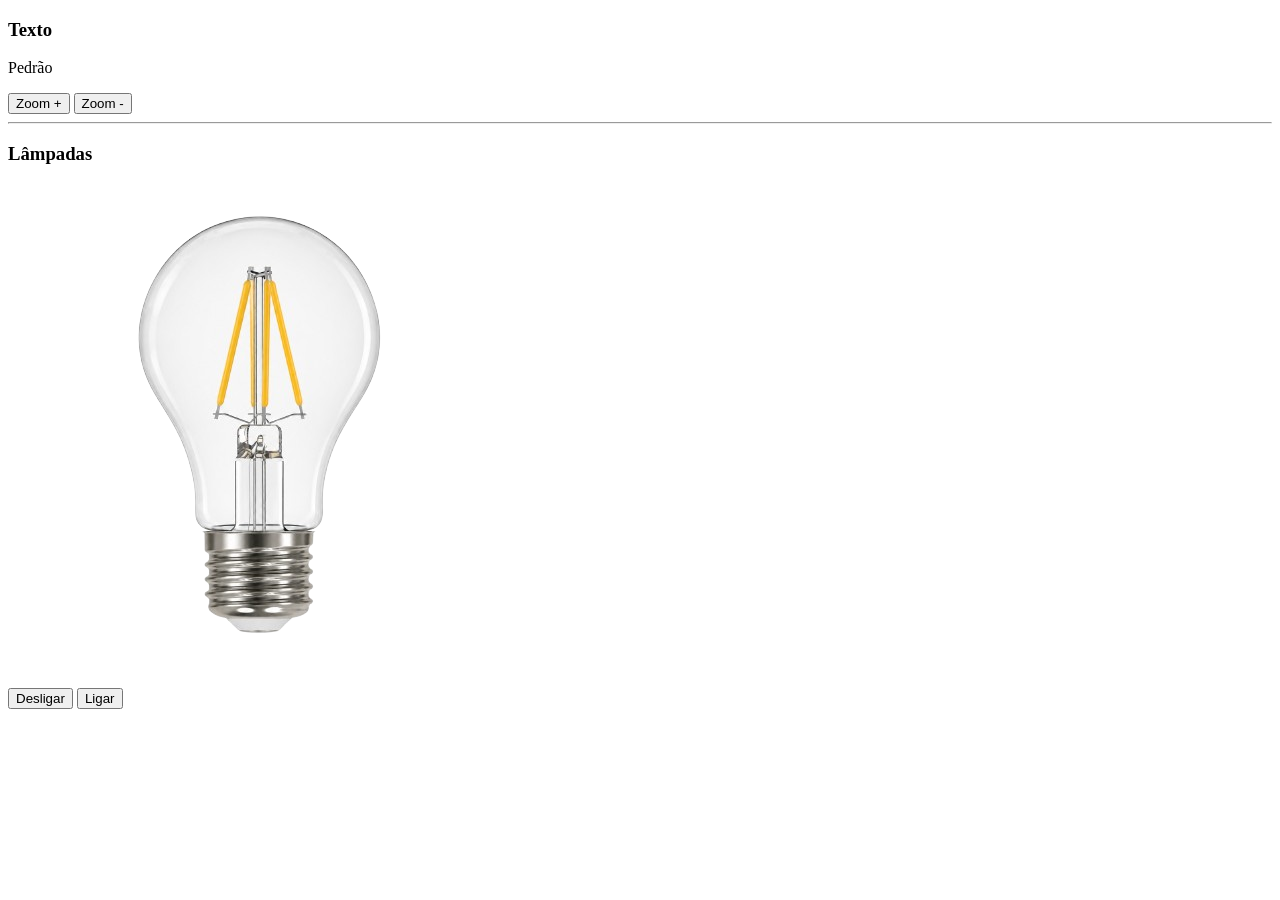
<file: JavaScript/Aula01/index.html>
<!DOCTYPE html>
<html lang="pt-br">
<head>
    <meta charset="UTF-8">
    <title>Aula 01</title>
</head>
<body>

    <h3>Texto</h3>
    <p id="demo">Pedro</p>
    <button onclick="aumentar()">Zoom +</button>
    <button onclick="diminuir()">Zoom -</button>

    <hr>

    <h3>Lâmpadas</h3>
    <img id="lampada" src="img/apagada.png"><br>
    
    <button onclick="desligar()">Desligar</button>
    <button onclick="ligar()">Ligar</button>

    <script src="js/script.js"></script>
</body>
</html>
</file>
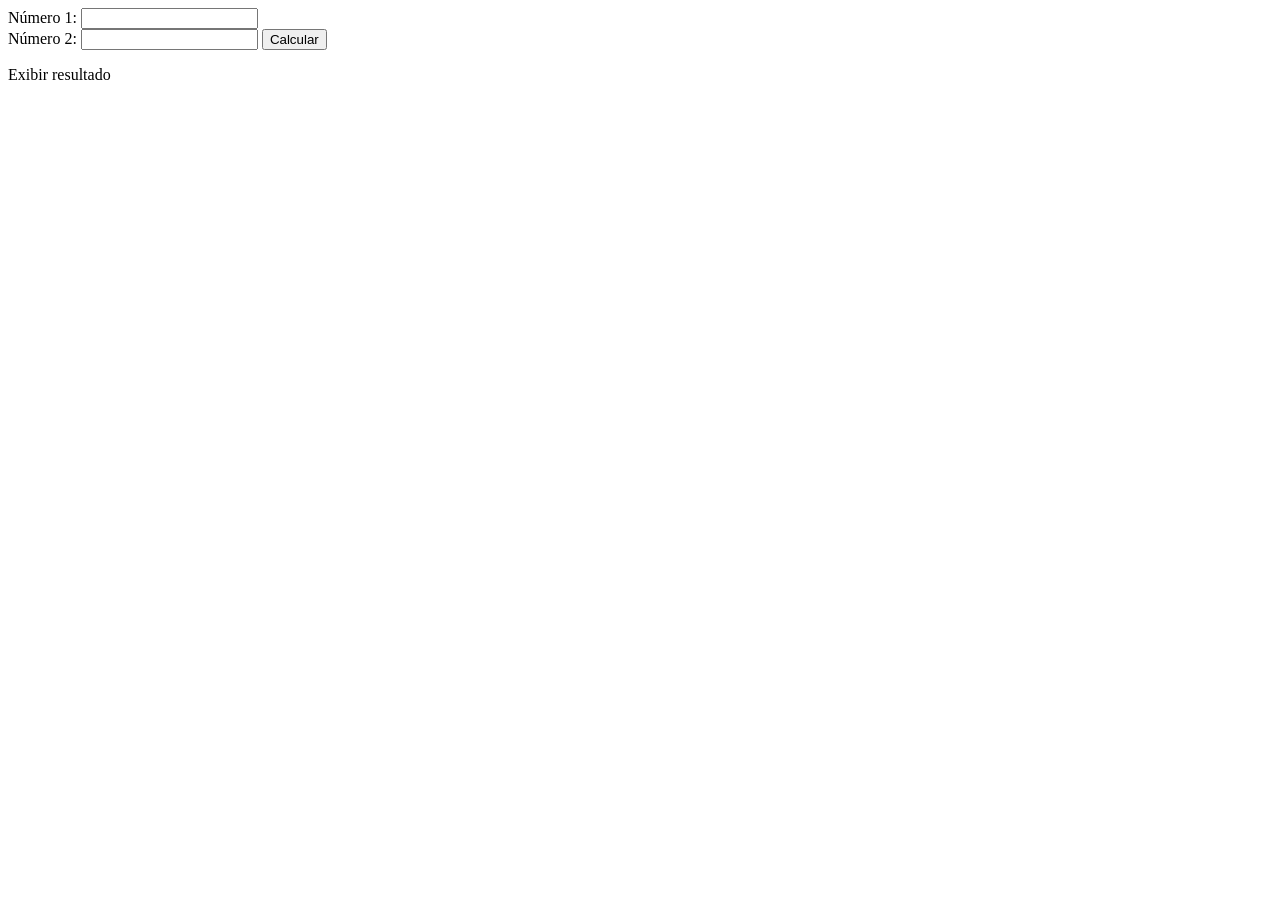
<file: JavaScript/Aula02/index.html>
<!DOCTYPE html>
<html lang="pt-br">
<head>
    <meta charset="UTF-8">
    <title>Calculadora de Multiplicação</title>
</head>
<body>
    <label>Número 1:</label>
    <input type="number" id="numero1">
    <br>
    <label>Número 2:</label>
    <input type="number" id="numero2">

    <button onclick="calcular()">Calcular</button>

    <p id="resultado">Exibir resultado</p>

    <script>
        function calcular() {
            let n1 = Number(document.getElementById("numero1").value);
            let n2 = Number(document.getElementById("numero2").value);

            document.getElementById("resultado").innerHTML = n1 * n2;
        }
    </script>
</body>
</html>
</file>
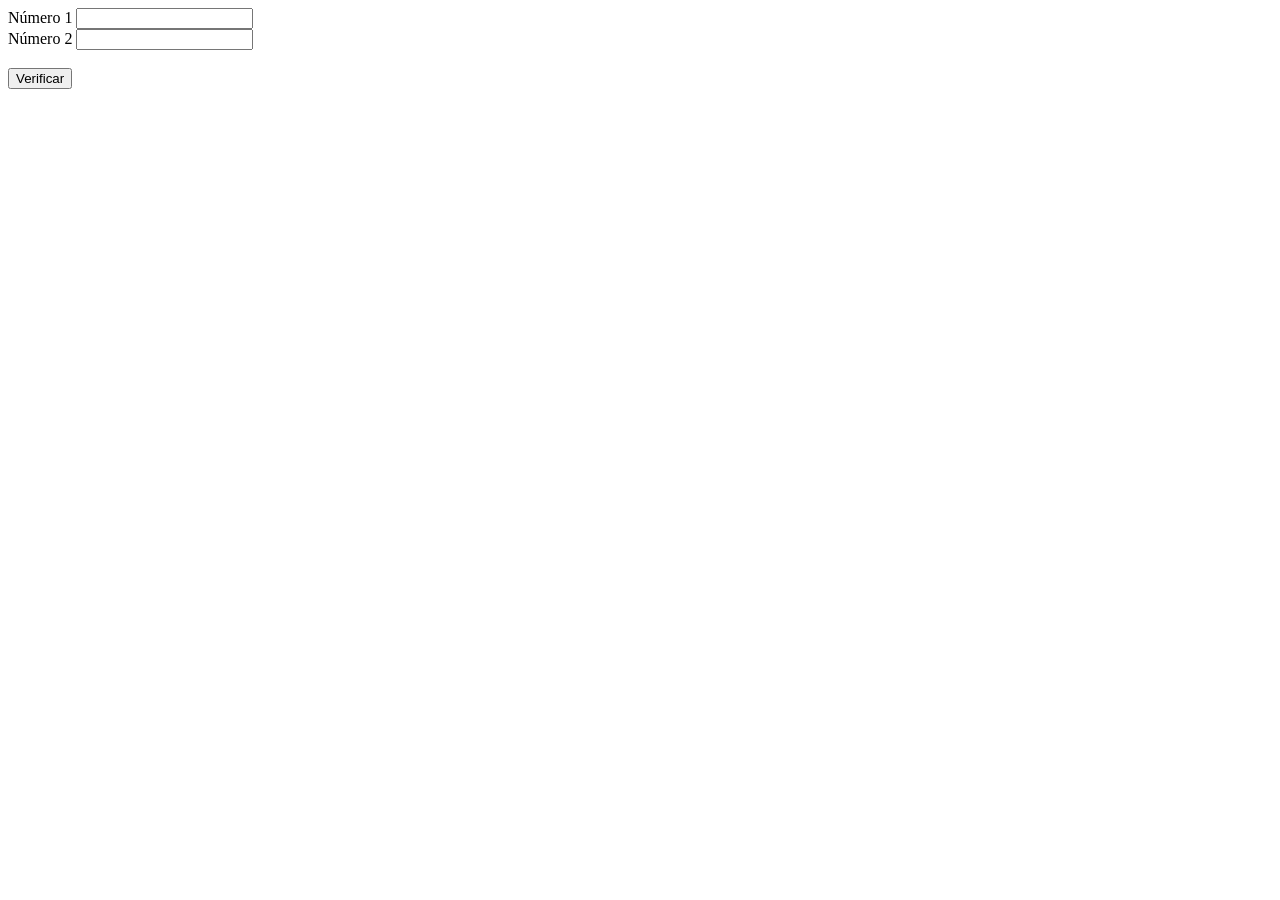
<file: JavaScript/Aula03/index.html>
<!DOCTYPE html>
<html lang="pt-br">
<head>
    <meta charset="UTF-8">
    <title>Aula 03 - JavaScript</title>
</head>
<body>
    <form>
        <label>Número 1</label>
        <input type="number" id="numero1">
        <br>
        <label>Número 2</label>
        <input type="number" id="numero2">
    </form>
    <br>
    <button onclick="verificar()">Verificar</button>
    
    <p id="resultado"></p>

    <script>
        function verificar() {
            let numero1 = Number(document.getElementById('numero1').value);
            let numero2 = Number(document.getElementById('numero2').value);
            let resultado = document.getElementById('resultado');

            if (numero1 > numero2) {
                resultado.innerHTML = "O maior é " + numero1;
            } else if (numero2 > numero1) {
                resultado.innerHTML = "O maior é " + numero2;
            } else {
                resultado.innerHTML = "Os números são iguais";
            }
        }
    </script>
</body>
</html>
</file>
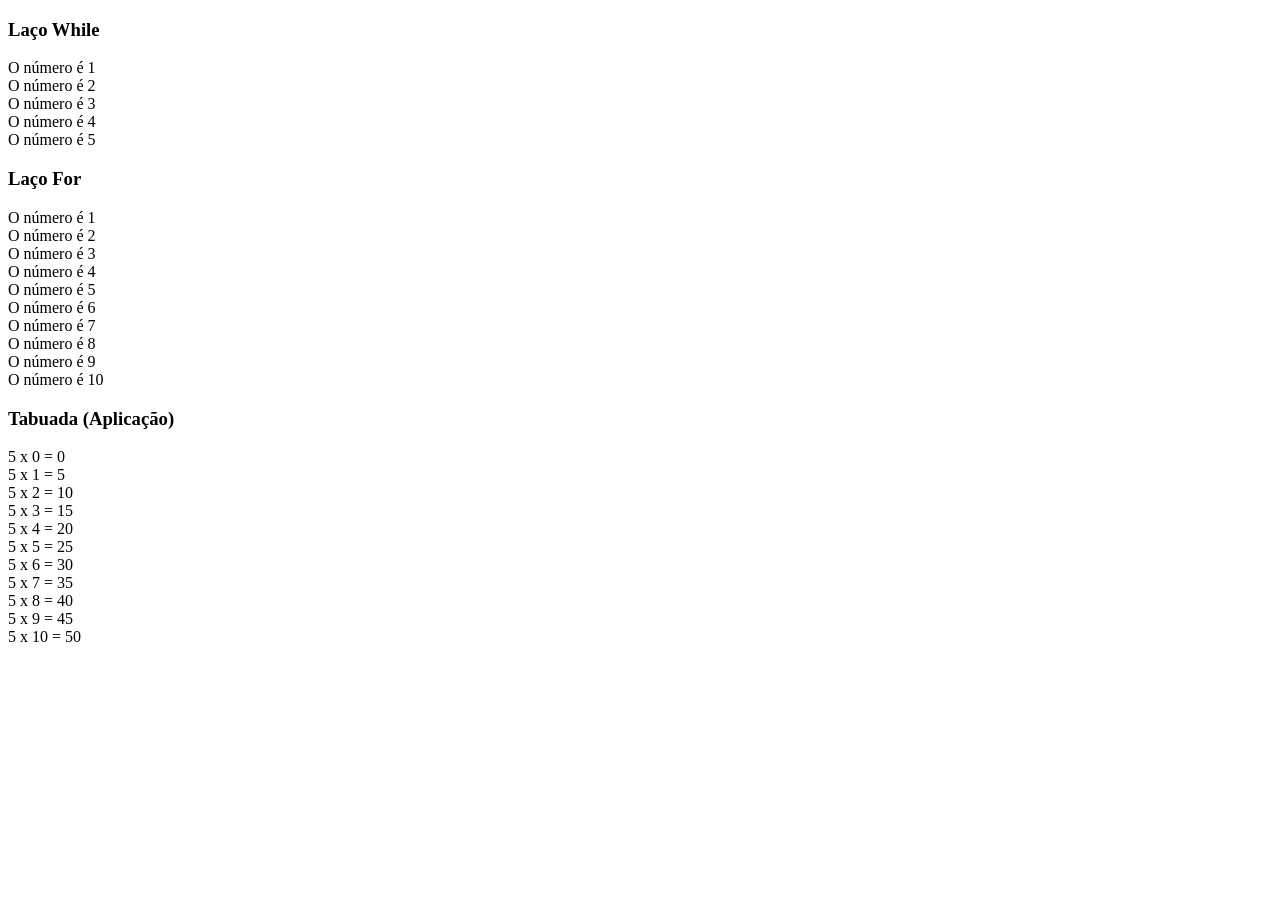
<file: JavaScript/Aula04/index.html>
<!DOCTYPE html>
<html lang="pt-br">
<head>
    <meta charset="UTF-8">
    <title>Laços de Repetição</title>
</head>
<body>
    <h3>Laço While</h3>
    <p id="while"></p>

    <h3>Laço For</h3>
    <p id="for"></p>

    <h3>Tabuada (Aplicação)</h3>
    <p id="tab"></p>

    <script>
        let contador = 1;
        let teste = ""; 

        while (contador <= 5) {
            teste += "O número é " + contador + "<br>";
            contador++; 
        }
        document.getElementById('while').innerHTML = teste; [4]

        let texto = "";

        for (let conte = 1; conte <= 10; conte++) {
            texto += "O número é " + conte + "<br>";
        }
        document.getElementById('for').innerHTML = texto; [6]


        let res = "";
        for (let conte = 0; conte <= 10; conte++) {
            res += "5 x " + conte + " = " + (5 * conte) + "<br>";
        }
        document.getElementById('tab').innerHTML = res; [7]


        
        console.log("Números de 1 a 200:");
        for (let i = 1; i <= 200; i++) {
            console.log(i);
        }

        let numUsuario = prompt("Informe um número de 1 a 10 para ver a tabuada:");
        if (numUsuario !== null) {
            let tabDinamica = "";
            for (let i = 0; i <= 10; i++) {
                tabDinamica += numUsuario + " x " + i + " = " + (numUsuario * i) + "<br>";
            }
            document.body.innerHTML += "<h3>Tabuada do " + numUsuario + "</h3>" + tabDinamica;
        }

    </script>
</body>
</html>
</file>
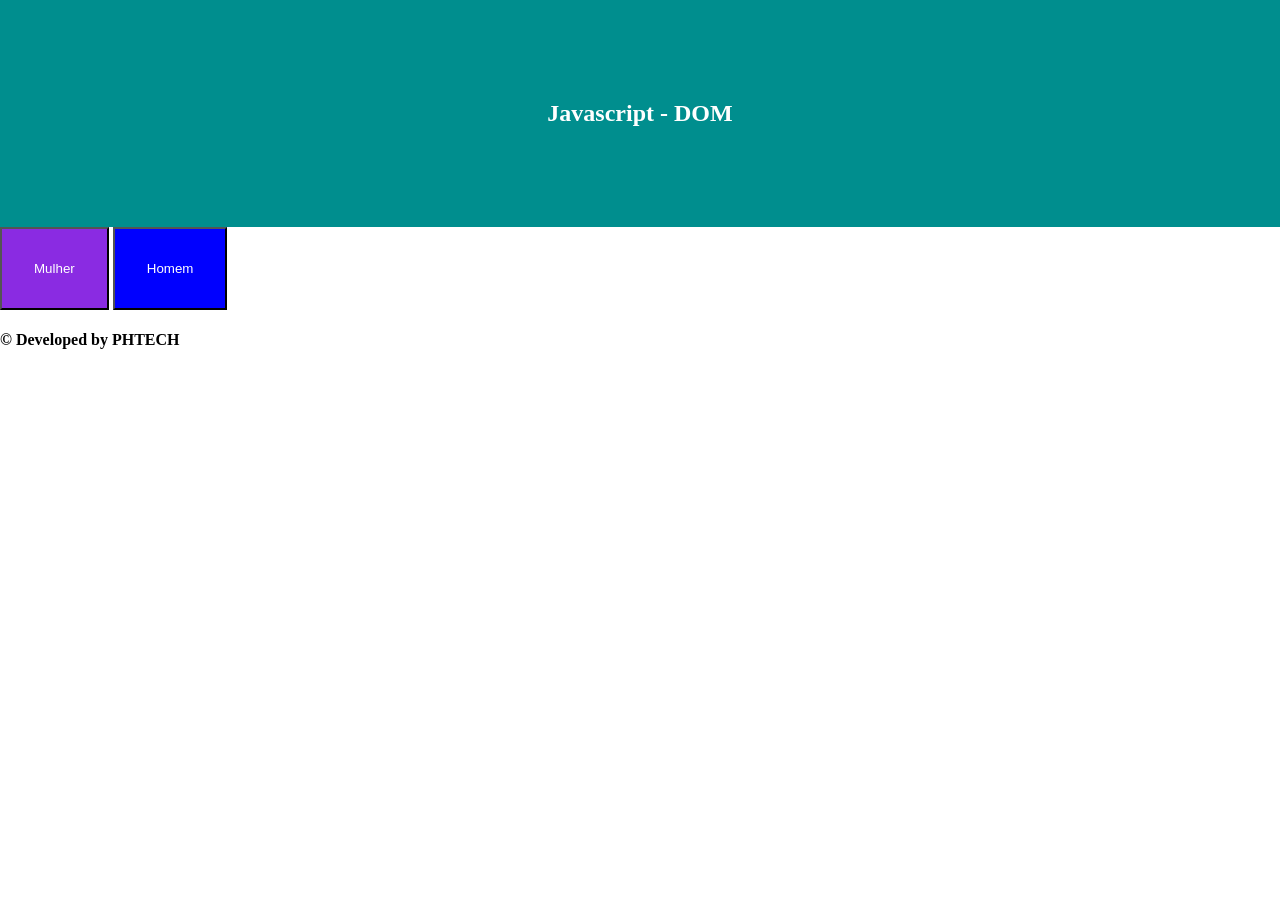
<file: JavaScript/Aula05/index.html>
<!DOCTYPE html>
<html lang="pt-br">
<head>
    <meta charset="UTF-8">
    <meta name="viewport" content="width=device-width, initial-scale=1.0">
    <title>Doom</title>
    <link rel="stylesheet" href="css/style.css">
</head>
<body>
    <header id="reader">
        <h2>Javascript - DOM</h2>
    </header>

    <main>
        <button id="btnMulher">Mulher</button>
        <button id="btnHomem">Homem</button>
    </main>

    <footer id="footer">
        <h4>&copy; Developed by PHTECH</h4>
    </footer>


    <script src="js/scrpit.js"></script>
</body>
</html>
</file>
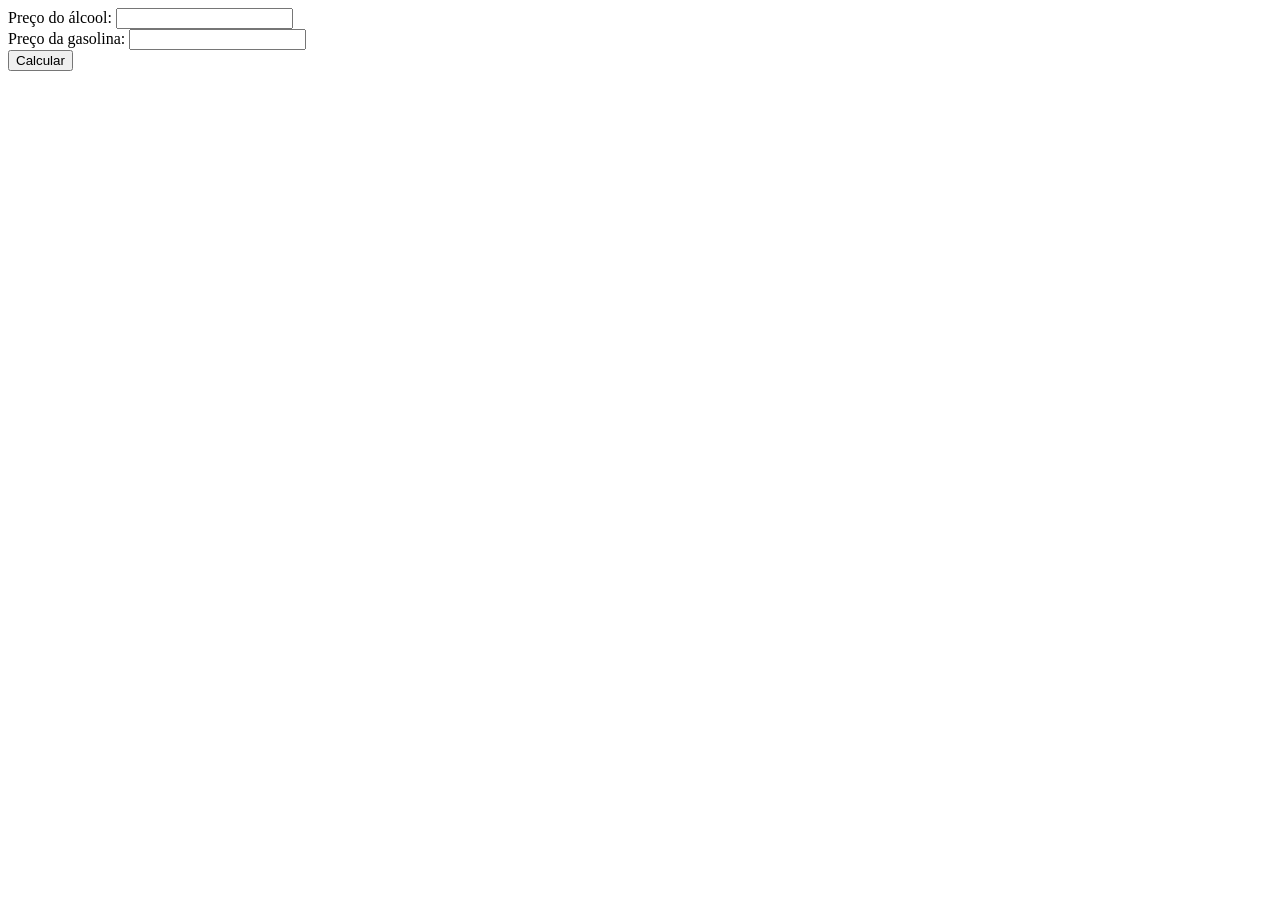
<file: JavaScript/Exercícios/index.html>
<!DOCTYPE html>
<html lang="pt-br">
<head>
    <meta charset="UTF-8">
    <title>Calculadora de Preço</title>
</head>
<body>
    <label>Preço do álcool:</label>
    <input type="number" id="prc"> <br>
    
    <label>Preço da gasolina:</label>
    <input type="number" id="gasolina"> <br>
    
    <button onclick="calcular()">Calcular</button>
    
    <p id="resultado"></p>

    <script>
        function calcular() {
            let precoAlcool = Number(document.getElementById('prc').value);
            let precoGasolina = Number(document.getElementById('gasolina').value);
            let resultado = document.getElementById('resultado');
            
            let valor = precoAlcool / precoGasolina;

            if (valor > 0.7) {
                resultado.innerHTML = "Melhor usar gasolina";
            } else {
                resultado.innerHTML = "Melhor usar álcool";
            }
        }
    </script>
</body>
</html>
</file>
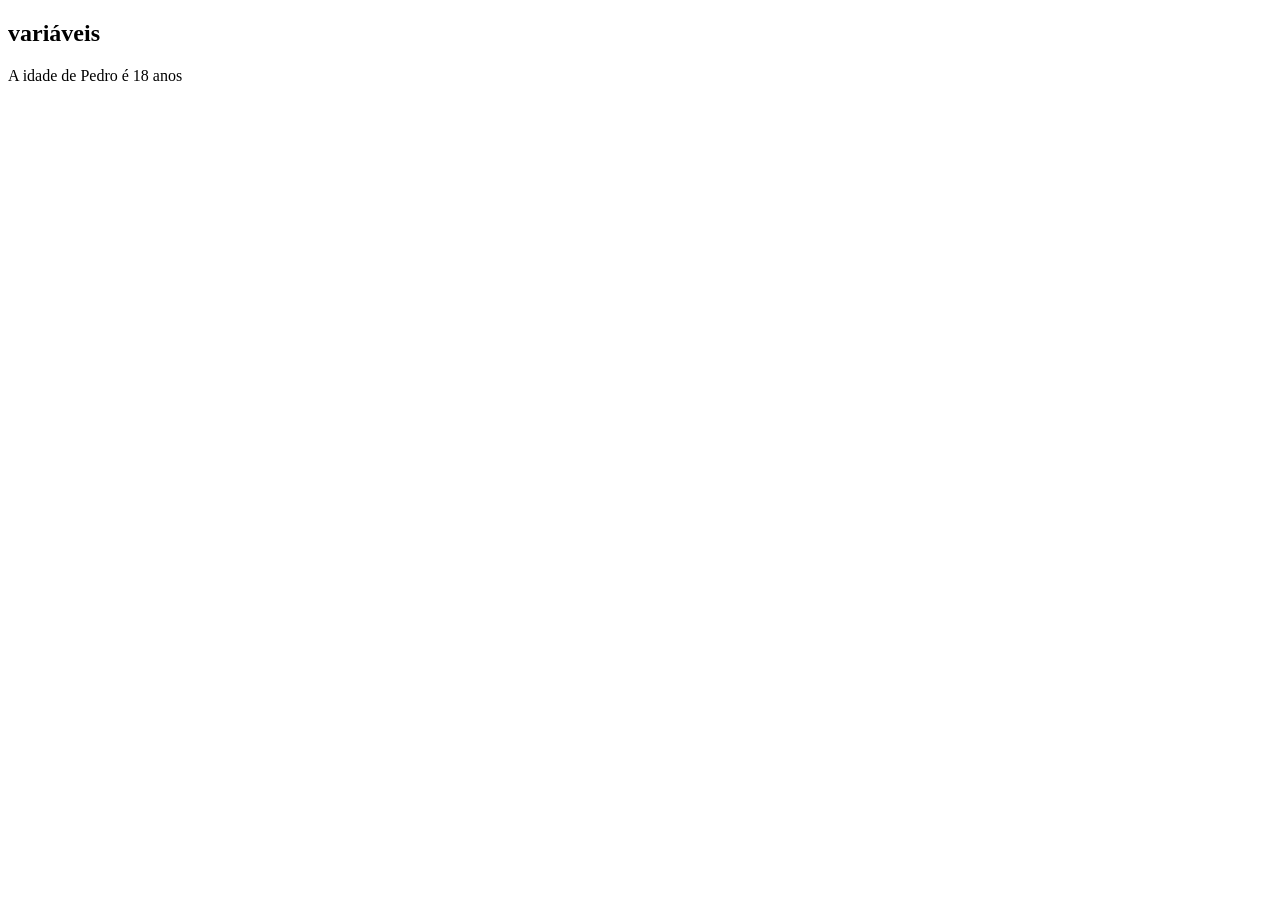
<file: JavaScript/Aula02/aula02.html>
<!DOCTYPE html>
<html lang="pt-br">
<head>
    <meta charset="UTF-8">
    <title>Variáveis JavaScript</title>
</head>
<body>
    <h2>variáveis</h2>
    <p id="demo"></p>

    <script>
        let idade = 18;
        let nome = "Pedro";

        document.getElementById("demo").innerHTML = "A idade de " + nome + " é " + idade + " anos";
    </script>
</body>
</html>
</file>
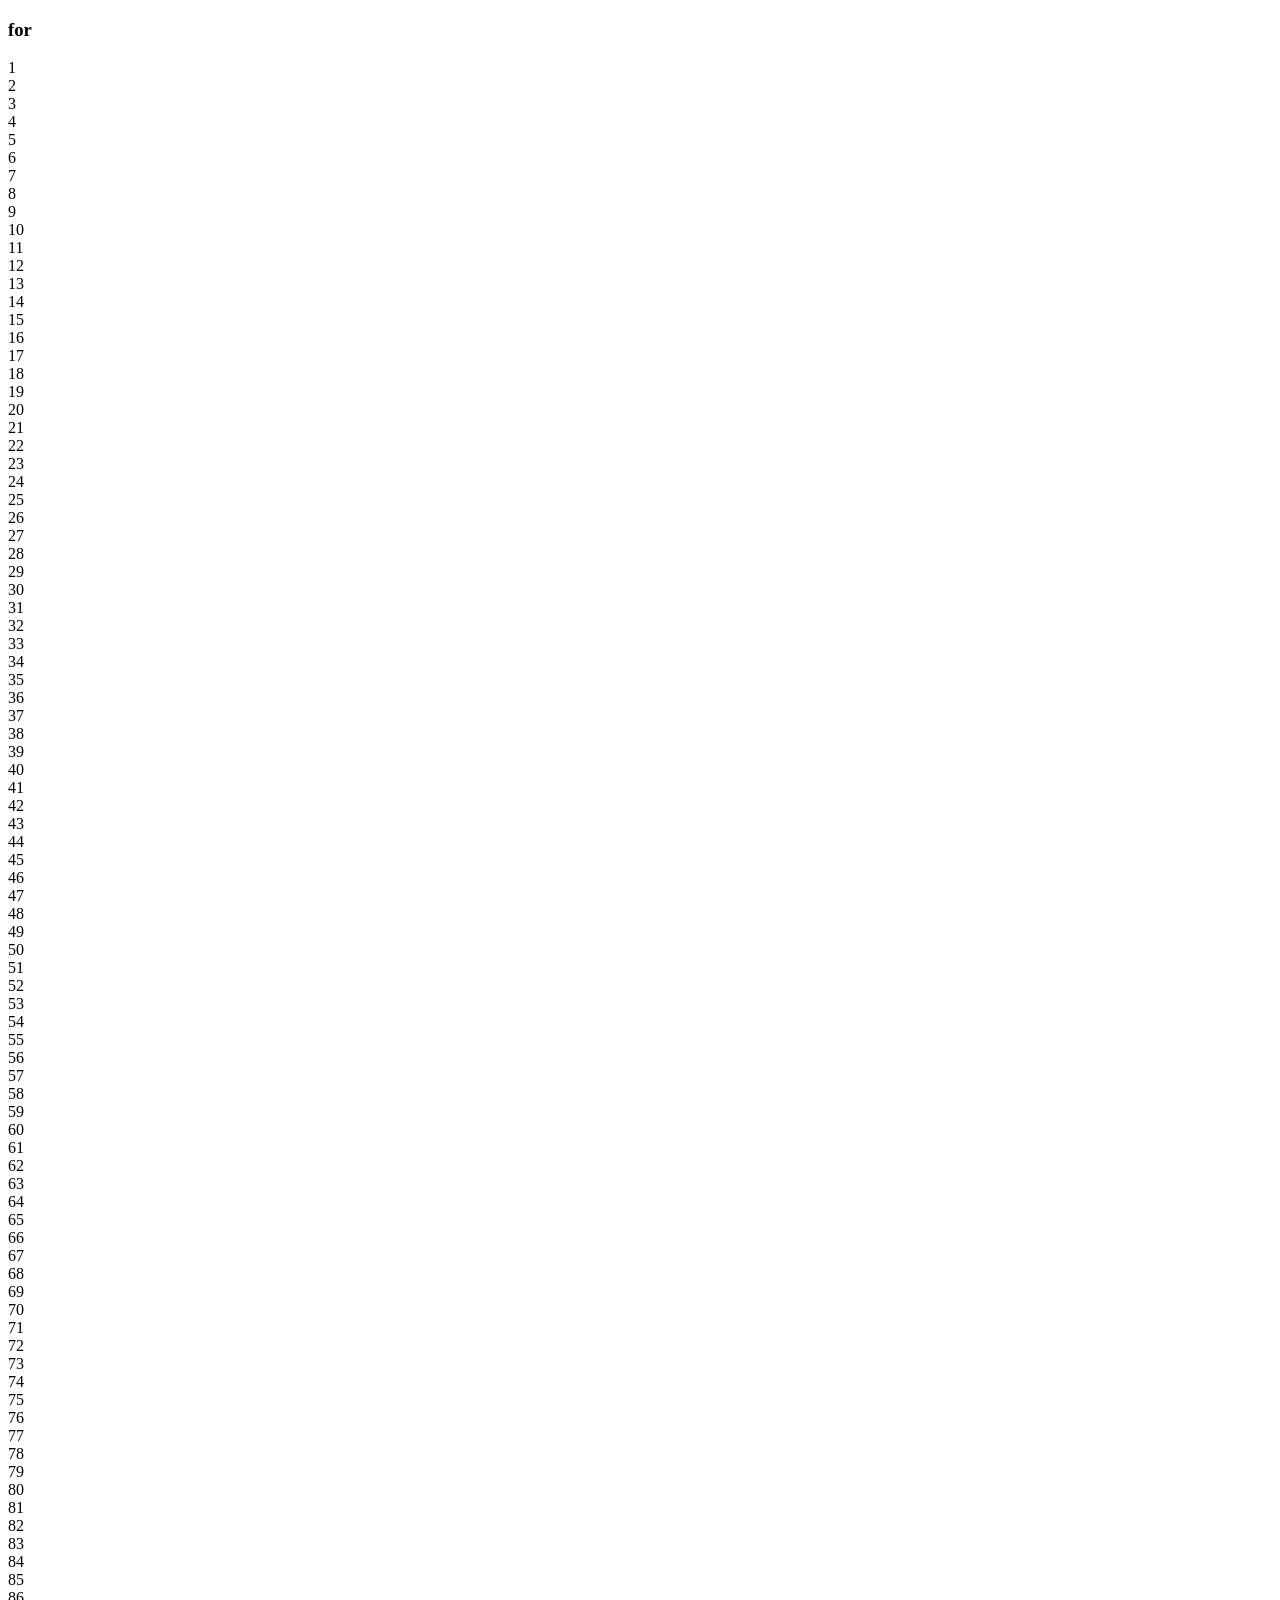
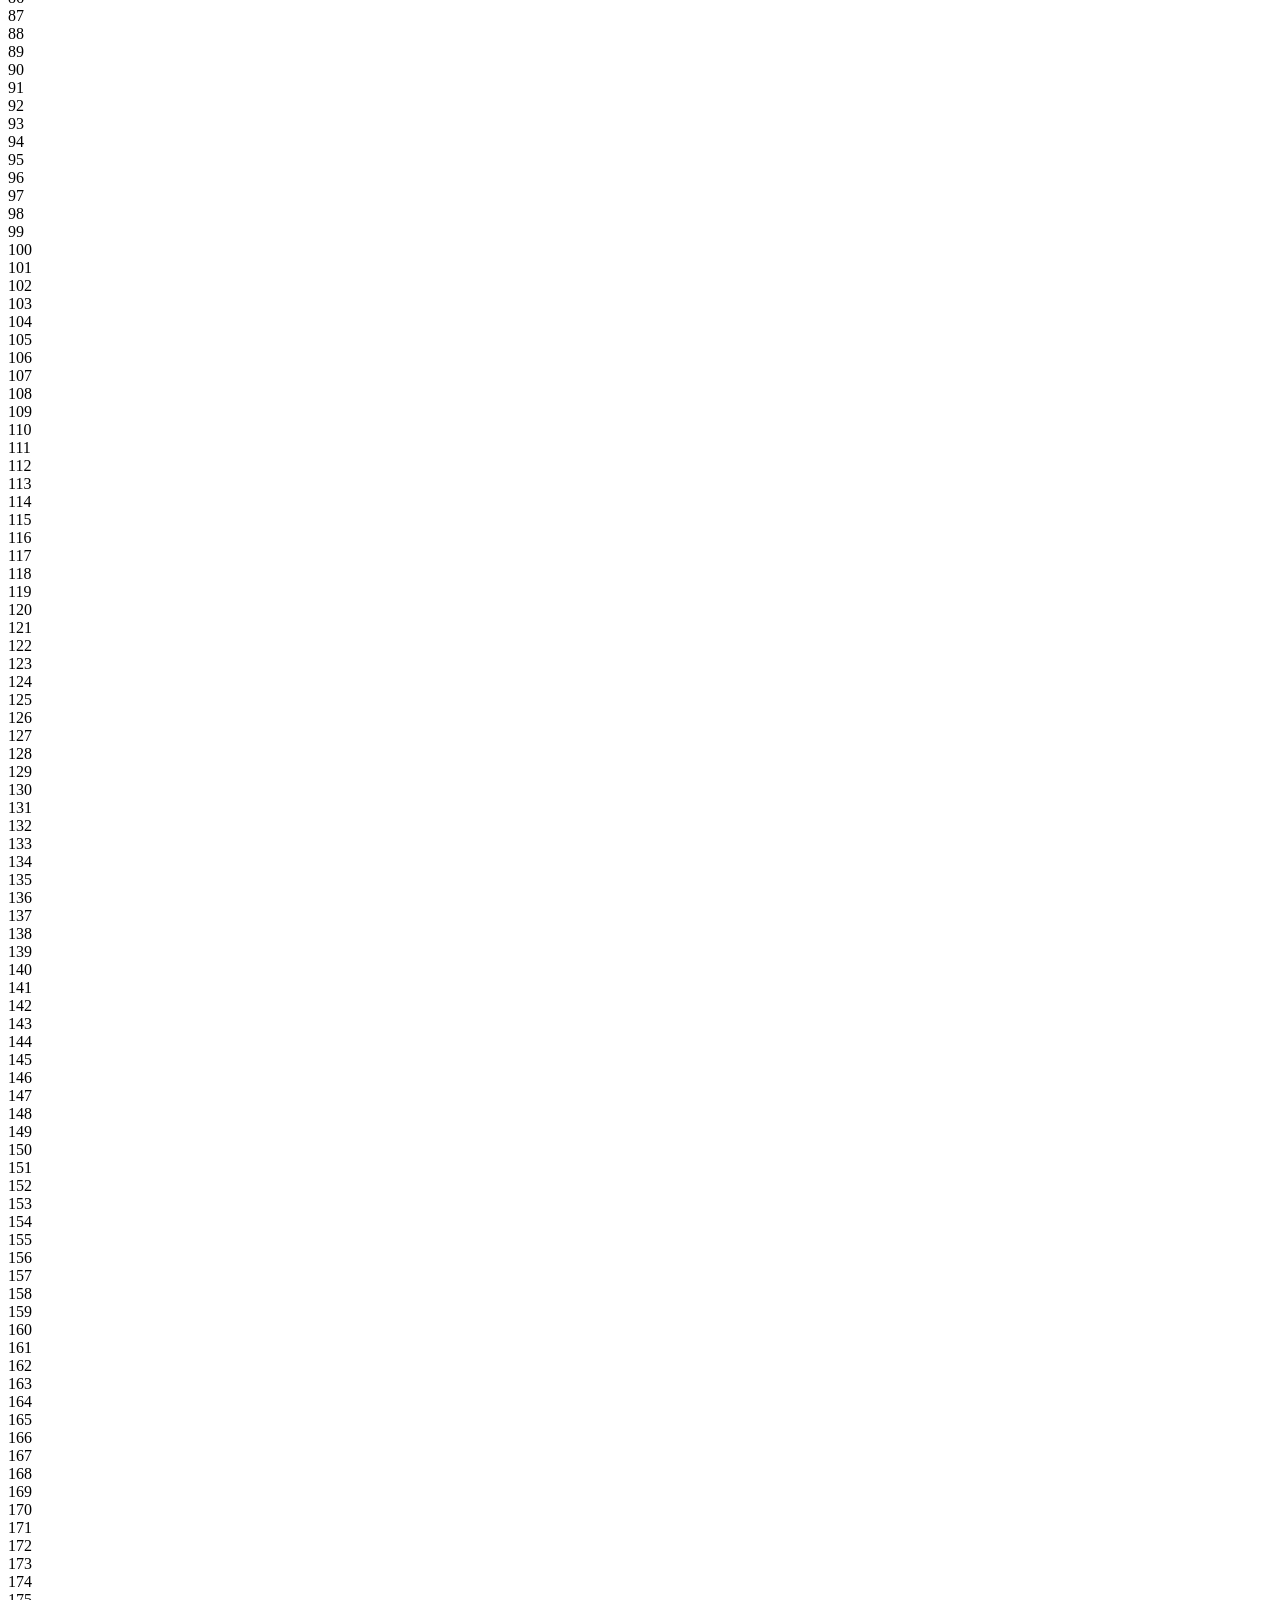
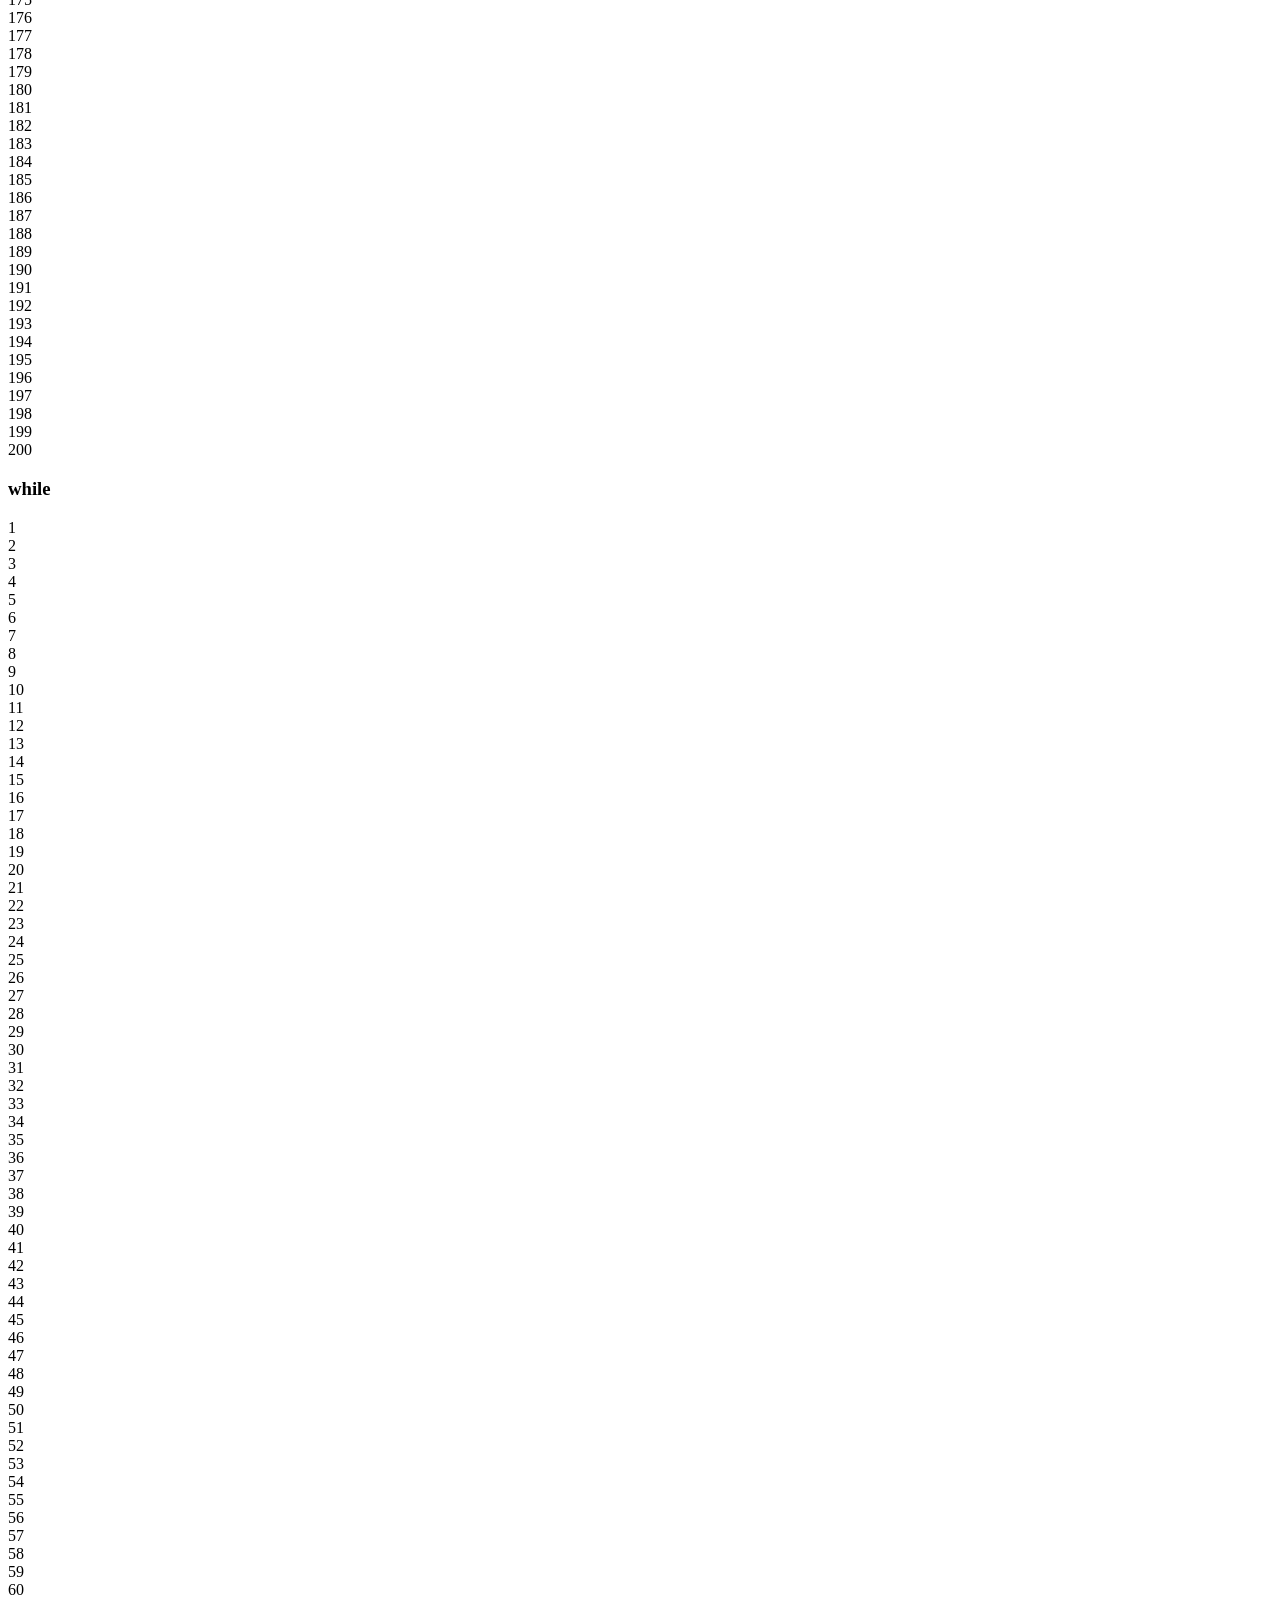
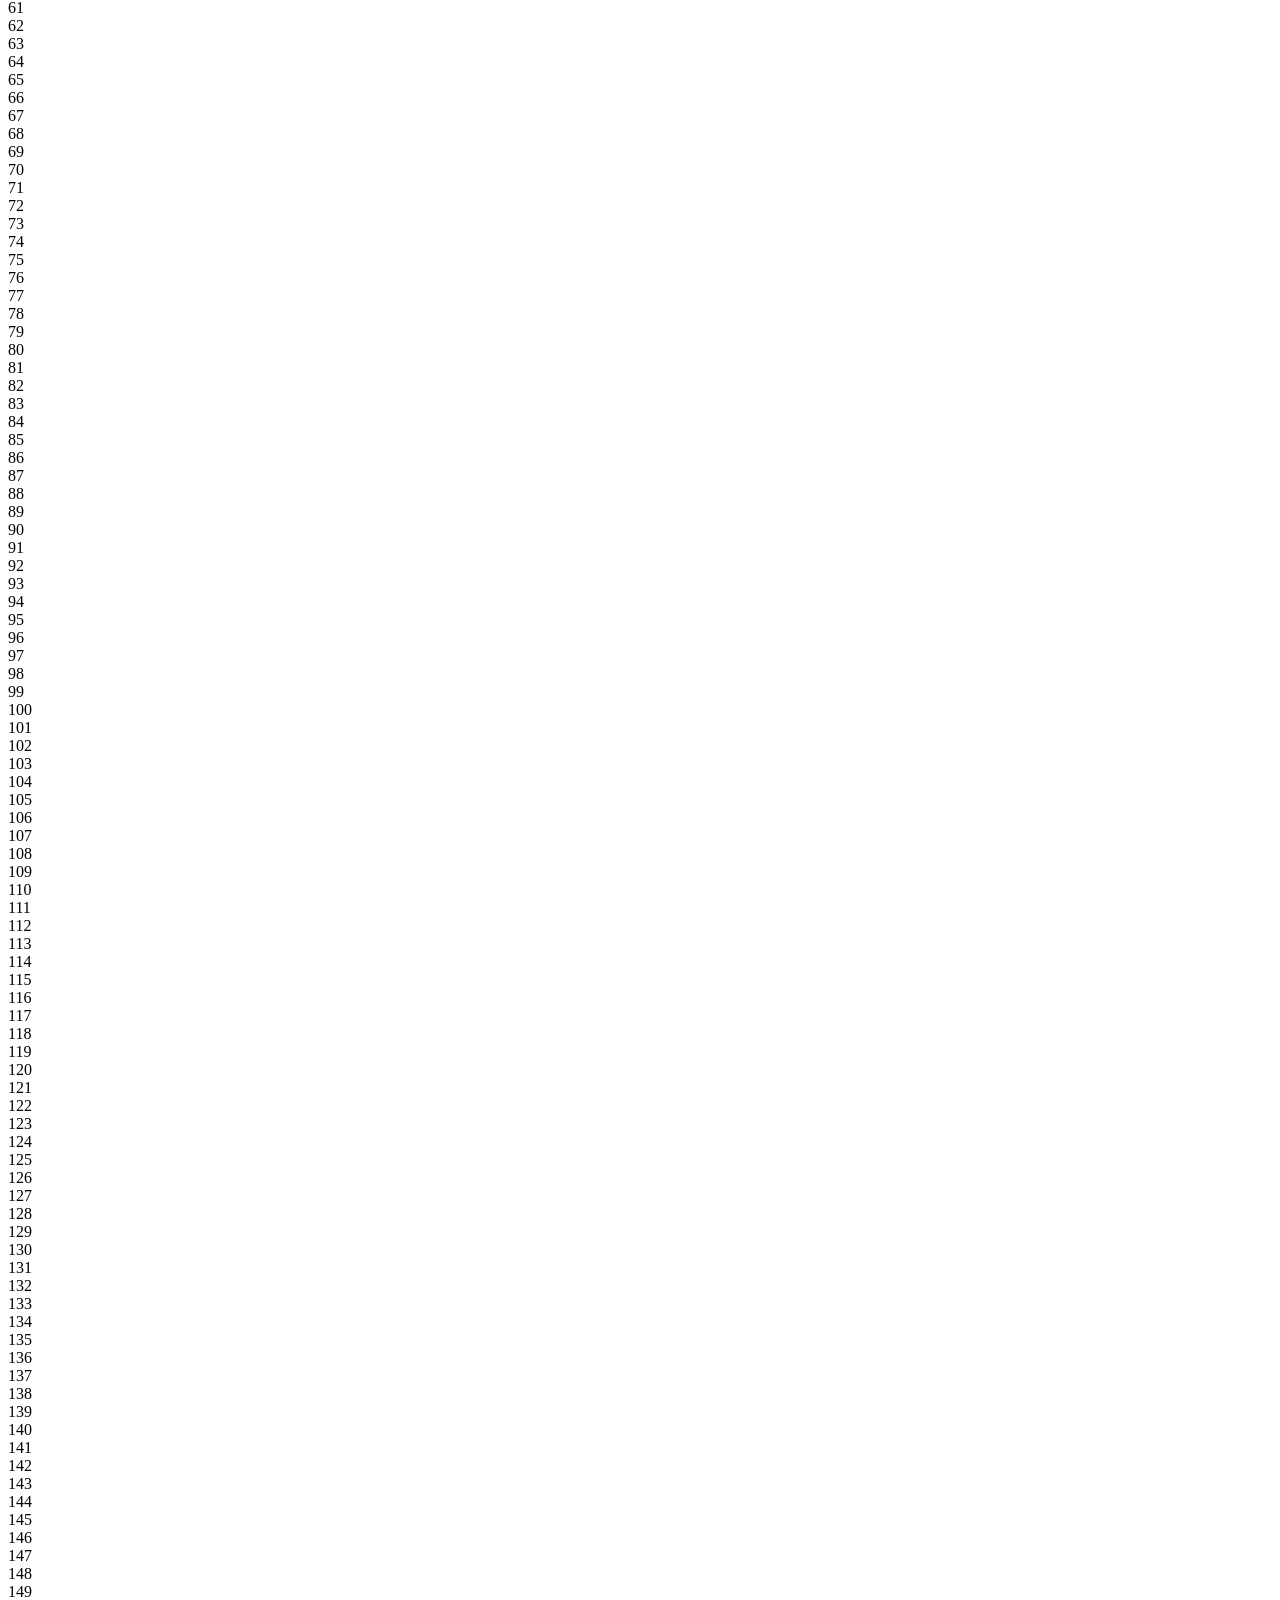
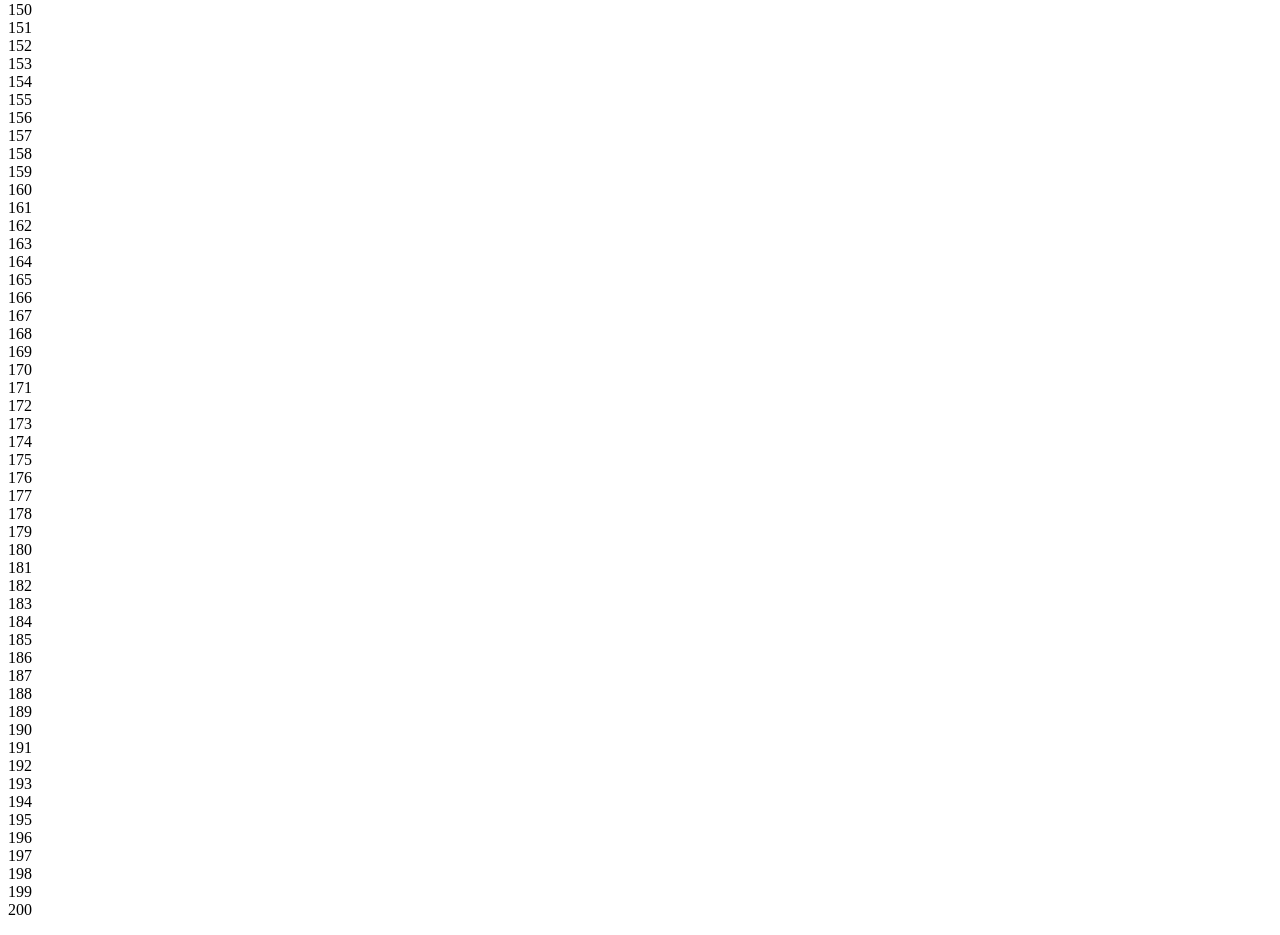
<file: JavaScript/Exercícios 2/contagem.html>
<!DOCTYPE html>
<html lang="pt-br">
<head>
    <meta charset="UTF-8">
    <title>Exercícios</title>
</head>
<body>
    <h3>for</h3>
    <p id="for"></p>

    <h3>while</h3>
    <p id="while"></p>

    <script>
        let test = "";
        for (let conte = 1; conte <= 200; conte++) {
            test = test + conte + "<br>"; 
        }
        document.getElementById('for').innerHTML = test; [3]

        let i = 1;
        let rest = "";
        while (i <= 200) {
            rest = rest + i + "<br>";
            i++; 
        }
        document.getElementById('while').innerHTML = rest; [4]
    </script>
</body>
</html>
</file>
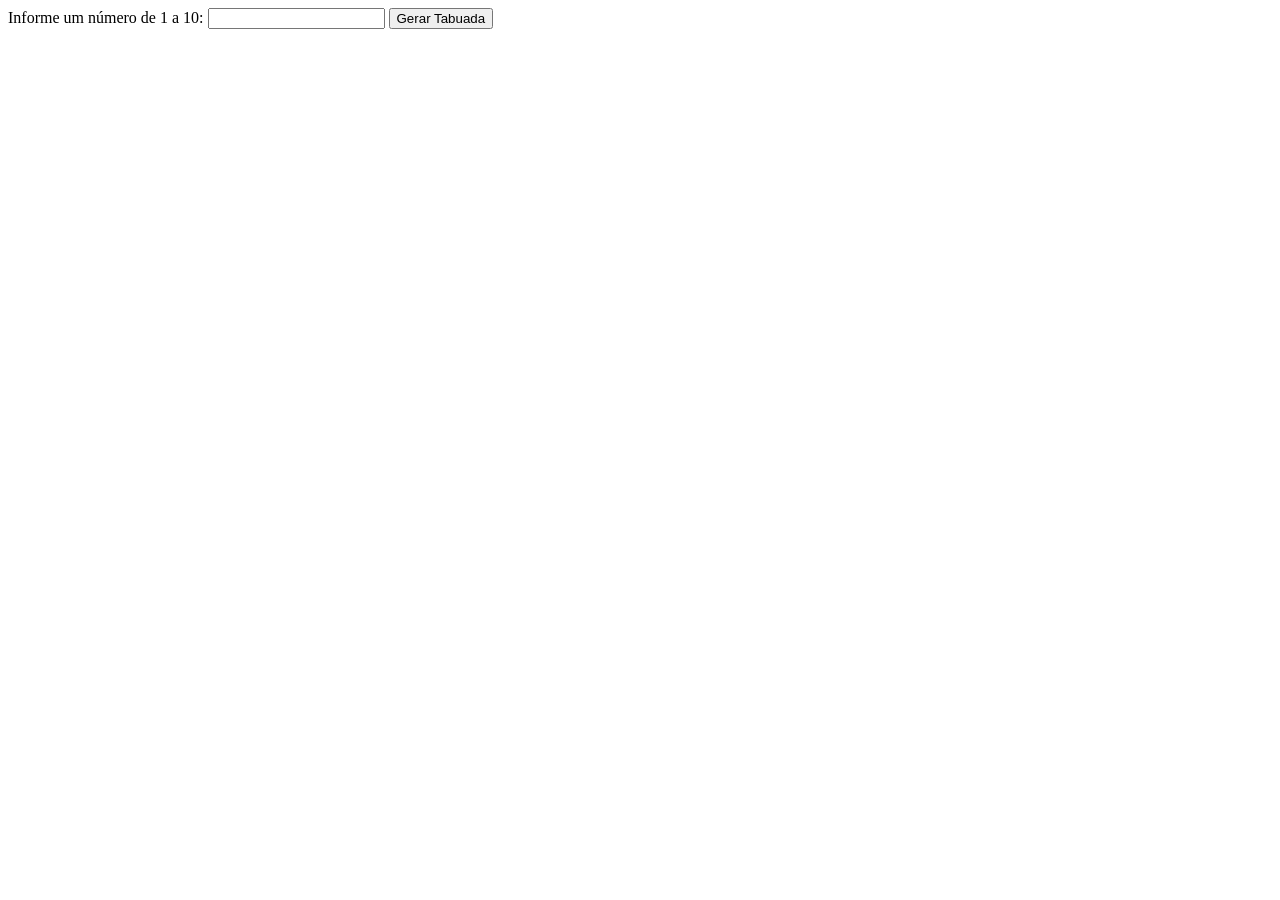
<file: JavaScript/Exercícios 2/tabuada.html>
<!DOCTYPE html>
<html lang="pt-br">
<head>
    <meta charset="UTF-8">
    <title>Tabuada</title>
</head>
<body>
    <form>
        <label>Informe um número de 1 a 10:</label>
        <input type="number" id="num"> 
        <button type="button" onclick="gerar()">Gerar Tabuada</button>
    </form>

    <p id="Tab"></p> 

    <script>
        function gerar() {
            let num = Number(document.getElementById('num').value); [8]
            let tab = document.getElementById('Tab');
            let texto = "";

            if (num < 1 || num > 10 || num == null) { [9, 10]
                tab.innerHTML = "Entrada inválida"; [10]
            } else {
                let conte = 0;
                while (conte <= 10) { [7]
                    texto += num + " x " + conte + " = " + (num * conte) + "<br>"; [7, 8]
                    conte++;
                }
                tab.innerHTML = texto; [8]
            }
        }
    </script>
</body>
</html>
</file>
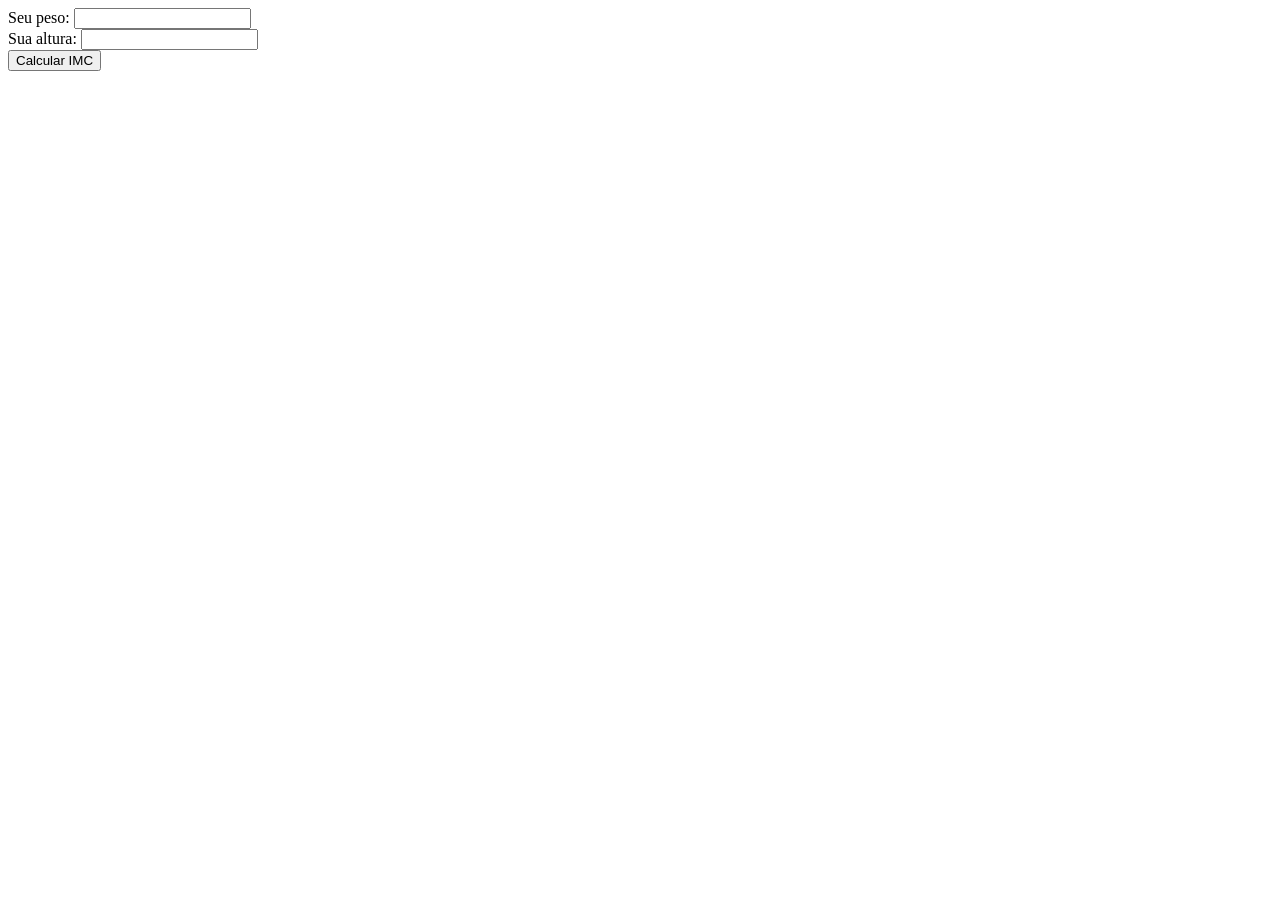
<file: JavaScript/Exercícios/imc.html>
<!DOCTYPE html>
<html lang="pt-br">
<head>
    <meta charset="UTF-8">
    <title>Calculadora de IMC</title>
</head>
<body>
    <label>Seu peso:</label>
    <input type="number" id="peso"> <br>
    
    <label>Sua altura:</label>
    <input type="number" id="altura"> <br>
    
    <button onclick="calcular()">Calcular IMC</button>
    
    <p id="resultado"></p>

    <script>
        function calcular() {
            let peso = Number(document.getElementById('peso').value);
            let altura = Number(document.getElementById('altura').value);
            let campoResultado = document.getElementById('resultado');
            
            let imc = peso / (altura * altura);
            
            let imcFormatado = imc.toFixed(2);
            let classificacao = "";

            if (imc < 18.5) {
                classificacao = "Abaixo do peso";
            } else if (imc >= 18.6 && imc < 25) {
                classificacao = "Peso ideal";
            } else if (imc >= 25 && imc < 30) {
                classificacao = "Levemente acima do peso";
            } else if (imc >= 30 && imc < 35) {
                classificacao = "Obesidade grau 1";
            } else if (imc >= 35 && imc < 40) {
                classificacao = "Obesidade grau 2";
            } else {
                classificacao = "Obesidade grau 3";
            }

            campoResultado.innerHTML = `Seu IMC é ${imcFormatado}: ${classificacao}`;
        }
    </script>
</body>
</html>
</file>
<file: JavaScript/Aula05/css/style.css>
body {
    margin: 0;
}

#reader {
    background-color: rgb(0, 142, 142);
    padding: 5rem;
    text-align: center;
    color: white;
}

button {
    padding: 2rem;
    cursor: pointer;
}

#btnMulher {
    background-color: BlueViolet;
    color: white;
}

#btnHomem {
    background-color: Blue;
    color: white;
}
</file>
